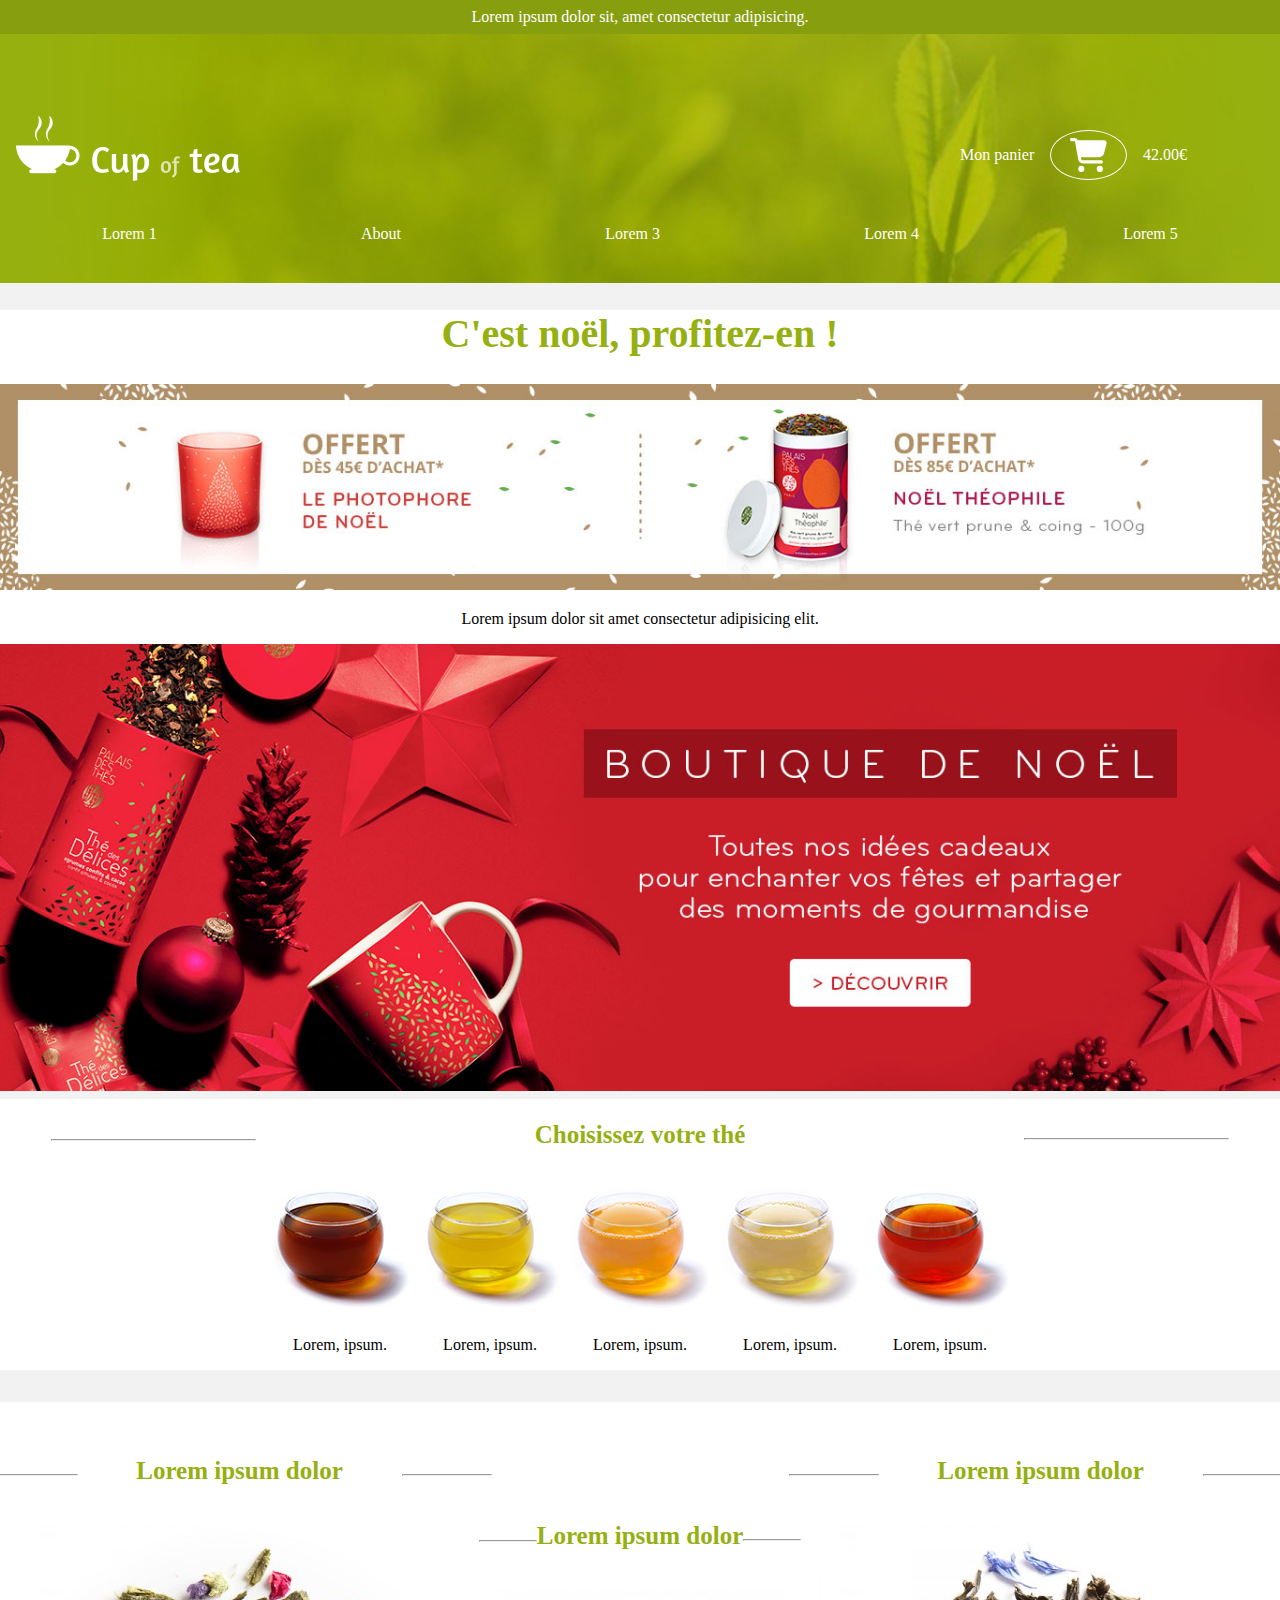
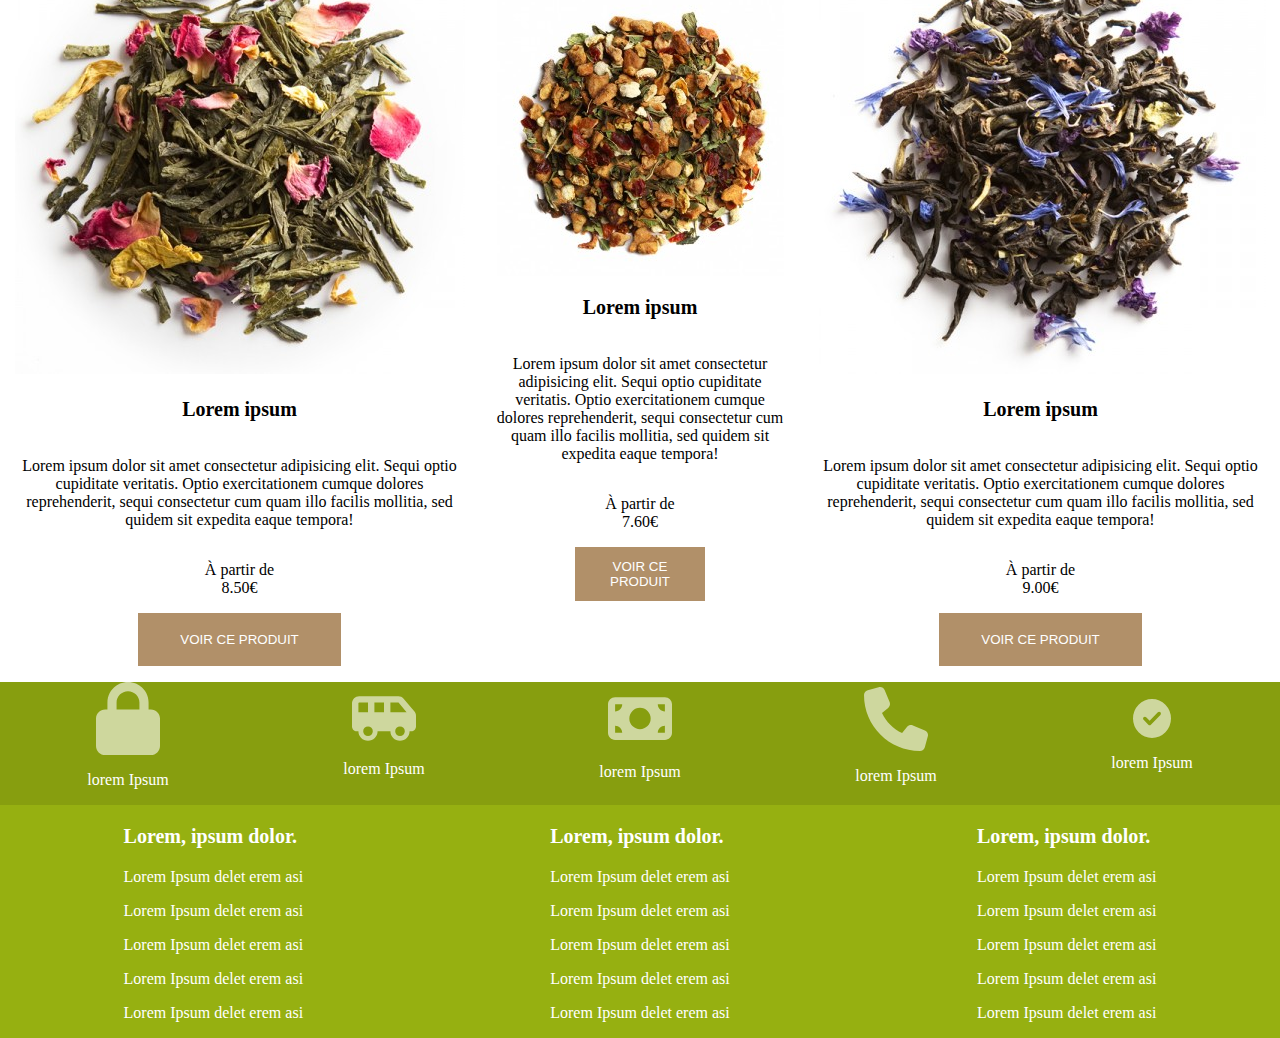
<file: index.html>
<!DOCTYPE html>
<html lang="fr">
<head>
    <meta charset="UTF-8">
    <meta http-equiv="X-UA-Compatible" content="IE=edge">
    <meta name="viewport" content="width=device-width, initial-scale=1.0">
    <title>Reprise-Cup-of-Tea</title>

    <link rel="stylesheet" href="style.css">
</head>
<body>
    <header>
        <div class="banner center">
            Lorem ipsum dolor sit, amet consectetur adipisicing.
        </div>
        <div class="cart-icon">
            <p class="invisible">Mon panier</p>
            <div class="icone-cart"><img src="./img/icons/cart-shopping-solid.svg" alt="cart-icon"></div>
            <p>42.00€</p>
        </div>
        <img src="./img/logo.png" alt="logo" class="logo">
        <nav>
            <ul>
                <li><a href="#">Lorem 1</a></li>
                <li><a href="./about.html">About</a></li>
                <li><a href="#">Lorem 3</a></li>
                <li><a href="#">Lorem 4</a></li>
                <li><a href="#">Lorem 5</a></li>
            </ul>
        </nav>
    </header>

    <main>
        
        <section class="invisible bgwhite">
            <article>
                <h1 class="green center">C'est noël, profitez-en !</h1>
                <img src="./img/offre-noel.jpg" alt="offre_noël" class="offre-noel">
                <p class="center">Lorem ipsum dolor sit amet consectetur adipisicing elit.</p>
            </article>

            <div class="carrousel-box">
                <div class="carrousel">
                    <img src="./img/slider/1.jpg" alt="slider" class="fix-image">
                    <img src="./img/slider/2.jpg" alt="slider" class="fix-image">
                </div>
            </div>
        </section>

        <article class="galerie-tea bgwhite">
            <hr class="trait_gauche"><h2 class="green center">Choisissez votre thé</h2><hr class="trait_droit">
            <div class="tea_selection">
                <div class="tea">
                    <img src="./img/tea/1.jpg" alt="the_noir">
                    <p>Lorem, ipsum.</p>
                </div>
                <div class="tea">
                    <img src="./img/tea/2.jpg" alt="the_vert">
                    <p>Lorem, ipsum.</p>
                </div>
                <div class="tea">
                    <img src="./img/tea/3.jpg" alt="oolong">
                    <p>Lorem, ipsum.</p>
                </div>
                <div class="tea">
                    <img src="./img/tea/4.jpg" alt="the_blanc">
                    <p>Lorem, ipsum.</p>
                </div>
                <div class="tea tea5">
                    <img src="./img/tea/5.jpg" alt="rooibos">
                    <p>Lorem, ipsum.</p>
                </div>
            </div>
        </article>

        <section class="bgwhite home_product_section">
            <article class="home_product">
                <hr class="trait_gauche2"><h2 class="green center">Lorem ipsum dolor</h2><hr class="trait_droit2">
                <picture>
                    <source media="(max-width:800px)" srcset="img/product/product1.jpg">

                    <img src="./img/product/product1_big.jpg" alt="the_du_hamman">
                </picture>
                <h3>Lorem ipsum</h3>
                <p class="center">Lorem ipsum dolor sit amet consectetur adipisicing elit. Sequi optio cupiditate veritatis. Optio exercitationem cumque dolores reprehenderit, sequi consectetur cum quam illo facilis mollitia, sed quidem sit expedita eaque tempora!</p>
                <P class="center">À partir de <br>8.50€</P>
                <button>VOIR CE PRODUIT</button>
            </article>
            <article class="home_product">
                <hr class="trait_gauche2"><h2 class="green center">Lorem ipsum dolor</h2><hr class="trait_droit2">
                    <img src="./img/product/product2.jpg" alt="infusion_herboriste">
                <h3>Lorem ipsum</h3>
                <p class="center">Lorem ipsum dolor sit amet consectetur adipisicing elit. Sequi optio cupiditate veritatis. Optio exercitationem cumque dolores reprehenderit, sequi consectetur cum quam illo facilis mollitia, sed quidem sit expedita eaque tempora!</p>
                <P class="center">À partir de <br>7.60€</P>
                <button>VOIR CE PRODUIT</button>
            </article>
            <article class="home_product">
                <hr class="trait_gauche2"><h2 class="green center">Lorem ipsum dolor</h2><hr class="trait_droit2">
                <picture>
                    <source media="(max-width:800px)" srcset="img/product/product3.jpg">

                    <img src="./img/product/product3_big.jpg" alt="blue_of_london">
                </picture>
                <h3>Lorem ipsum</h3>
                <p class="center">Lorem ipsum dolor sit amet consectetur adipisicing elit. Sequi optio cupiditate veritatis. Optio exercitationem cumque dolores reprehenderit, sequi consectetur cum quam illo facilis mollitia, sed quidem sit expedita eaque tempora!</p>
                <p class="center">À partir de <br>9.00€</p>
                <button>VOIR CE PRODUIT</button>
            </article>
        </section>
    </main>

    <footer>
        <div class="icon_section">
            <div class="icon_item1">
                <img src="./img/icons/lock-solid.svg" alt="icone_cadenas" class="icone_footer">
                <p>lorem Ipsum</p>
            </div>
            <div class="icon_item2">
                <img src="./img/icons/van-shuttle-solid.svg" alt="icone_camion" class="icone_footer">
                <p>lorem Ipsum</p>
            </div>
            <div class="icon_item3">
                <img src="./img/icons/money-bill-solid.svg" alt="icone_billet" class="icone_footer">
                <p>lorem Ipsum</p>
            </div>
            <div class="icon_item4">
                <img src="./img/icons/phone-solid.svg" alt="icone_tel" class="icone_footer">
                <p>lorem Ipsum</p>
            </div>
            <div class="icon_item5">
                <img src="./img/icons/circle-check-solid.svg" alt="icone_de_validaton" class="icone_footer icone_footer5">
                <p>lorem Ipsum</p>
            </div>
        </div>

        <div class="textes_relatif">
            <div class="textes_relatif1">
                <h3>Lorem, ipsum dolor.
                </h3>
                <p>Lorem Ipsum delet erem asi</p>
                <p>Lorem Ipsum delet erem asi</p>
                <p>Lorem Ipsum delet erem asi</p>
                <p>Lorem Ipsum delet erem asi</p>
                <p>Lorem Ipsum delet erem asi</p>
            </div>
            <div class="textes_relatif2">
                <h3>Lorem, ipsum dolor.</h3>
                <p>Lorem Ipsum delet erem asi</p>
                <p>Lorem Ipsum delet erem asi</p>
                <p>Lorem Ipsum delet erem asi</p>
                <p>Lorem Ipsum delet erem asi</p>
                <p>Lorem Ipsum delet erem asi</p>
            </div>
            <div class="textes_relatif3">
                <h3>Lorem, ipsum dolor.</h3>
                <p>Lorem Ipsum delet erem asi</p>
                <p>Lorem Ipsum delet erem asi</p>
                <p>Lorem Ipsum delet erem asi</p>
                <p>Lorem Ipsum delet erem asi</p>
                <p>Lorem Ipsum delet erem asi</p>
            </div>
        </div>
    </footer>
</body>
</html>
</file>
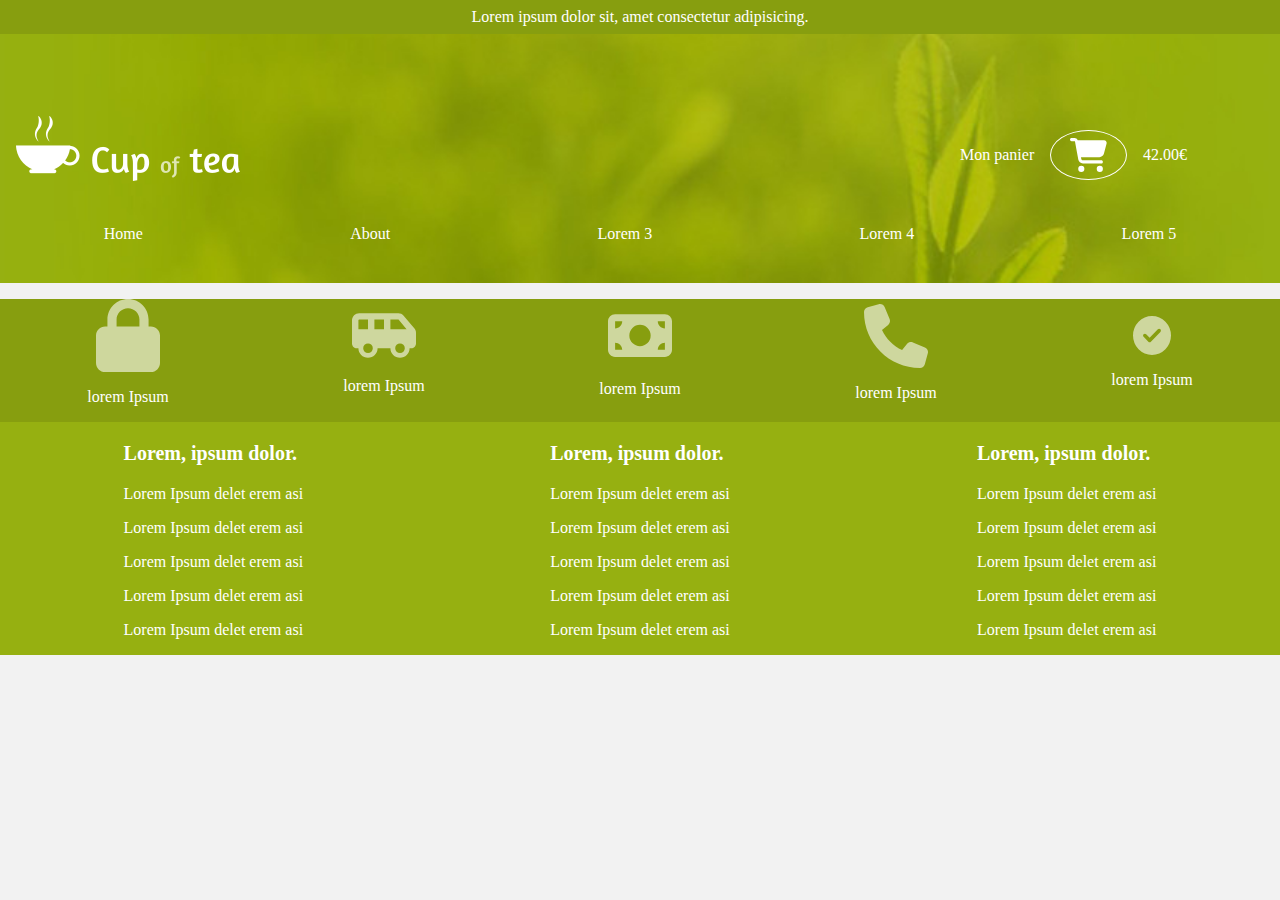
<file: about.html>
<!DOCTYPE html>
<html lang="fr">
<head>
    <meta charset="UTF-8">
    <meta http-equiv="X-UA-Compatible" content="IE=edge">
    <meta name="viewport" content="width=device-width, initial-scale=1.0">
    <title>Reprise-Cup-of-Tea</title>

    <link rel="stylesheet" href="style.css">
</head>
<body>
    <header>
        <div class="banner center">
            Lorem ipsum dolor sit, amet consectetur adipisicing.
        </div>
        <div class="cart-icon">
            <p class="invisible">Mon panier</p>
            <div class="icone-cart"><img src="./img/icons/cart-shopping-solid.svg" alt="cart-icon"></div>
            <p>42.00€</p>
        </div>
        <img src="./img/logo.png" alt="logo" class="logo">
        <nav>
            <ul>
                <li><a href="./index.html">Home</a></li>
                <li><a href="#">About</a></li>
                <li><a href="#">Lorem 3</a></li>
                <li><a href="#">Lorem 4</a></li>
                <li><a href="#">Lorem 5</a></li>
            </ul>
        </nav>
    </header>


    <footer>
        <div class="icon_section">
            <div class="icon_item1">
                <img src="./img/icons/lock-solid.svg" alt="icone_cadenas" class="icone_footer">
                <p>lorem Ipsum</p>
            </div>
            <div class="icon_item2">
                <img src="./img/icons/van-shuttle-solid.svg" alt="icone_camion" class="icone_footer">
                <p>lorem Ipsum</p>
            </div>
            <div class="icon_item3">
                <img src="./img/icons/money-bill-solid.svg" alt="icone_billet" class="icone_footer">
                <p>lorem Ipsum</p>
            </div>
            <div class="icon_item4">
                <img src="./img/icons/phone-solid.svg" alt="icone_tel" class="icone_footer">
                <p>lorem Ipsum</p>
            </div>
            <div class="icon_item5">
                <img src="./img/icons/circle-check-solid.svg" alt="icone_de_validaton" class="icone_footer icone_footer5">
                <p>lorem Ipsum</p>
            </div>
        </div>

        <div class="textes_relatif">
            <div class="textes_relatif1">
                <h3>Lorem, ipsum dolor.
                </h3>
                <p>Lorem Ipsum delet erem asi</p>
                <p>Lorem Ipsum delet erem asi</p>
                <p>Lorem Ipsum delet erem asi</p>
                <p>Lorem Ipsum delet erem asi</p>
                <p>Lorem Ipsum delet erem asi</p>
            </div>
            <div class="textes_relatif2">
                <h3>Lorem, ipsum dolor.</h3>
                <p>Lorem Ipsum delet erem asi</p>
                <p>Lorem Ipsum delet erem asi</p>
                <p>Lorem Ipsum delet erem asi</p>
                <p>Lorem Ipsum delet erem asi</p>
                <p>Lorem Ipsum delet erem asi</p>
            </div>
            <div class="textes_relatif3">
                <h3>Lorem, ipsum dolor.</h3>
                <p>Lorem Ipsum delet erem asi</p>
                <p>Lorem Ipsum delet erem asi</p>
                <p>Lorem Ipsum delet erem asi</p>
                <p>Lorem Ipsum delet erem asi</p>
                <p>Lorem Ipsum delet erem asi</p>
            </div>
        </div>
    </footer>
</body>
</html>
</file>
<file: style.css>
/* _______Style global_______ */

*{
    box-sizing: border-box;
}
body{
    margin: 0;
    padding: 0;
    font-size: 16px;
    background-color: rgb(242 242 242);
}
h1{
    font-size: 40px;
}
h2{
    font-size: 25px;
}
h3{
    font-size: 20px;
}

/* ________Classes generales________ */
.invisible{
    display: none;
}
.center{
    text-align: center;
}
.green{
    color: rgb(150 176 17);
}
.bgwhite{
    background-color: white;
}


/* _______Style du header_______ */



header{
    background-image: url("./img/bg.jpg");
    background-repeat: no-repeat;
    background-position: center;
    background-size: cover;
}
/* _tout premier texte de la page en haut_ */
.banner{
    background-color: rgb(135 158 15);
    margin-bottom: 1em;
    padding: 0.5em;
    color: white;
}
/* _le style en coin droit en haut_ */
.cart-icon{
    display: flex;
    width: 30%;
    box-shadow: 0 8px 16px 0 rgba(0,0,0,0.2), 0 6px 20px 0 rgba(0,0,0,0.19);
    height: 50px;
    border-radius: 0 50px 50px 0;
    color: white;
}
.cart-icon>.icone-cart{
    display: flex;
    justify-content: center;
    align-items: center;
    border: 1px solid white;
    border-radius: 50%;
    width: 50%;
}
.icone-cart>img{
    width: 40%;
}
/* _aerer le logo_ */
header>img{
    padding-inline: 15%;
    padding-block: 1em;
}
/* _la navigation_ */
ul{
    list-style-type: none;
    padding-left: 0;
    display: flex;
    flex-direction: column;
    justify-content: center;
    align-items: center;
    padding-bottom: 2em
}
ul>li{
    padding: 0.5em;
}
li>a{
    text-decoration: none;
    color: white;
}
li:hover{
    text-align: center;
    width: 100%;
    background-color: hsl(68.03deg 54.98% 45.29%);
}



/* _______Style du footer_______ */

/*__organisation des icones et du texte en dessous avec grid et flex__ */
.icon_section{
    display: grid;
    grid-template-columns: repeat(2,1fr);
    grid-template-rows: repeat(3,1fr);
    background-color: rgb(135 158 15);
    color: white;
}
.icon_item1{
    display: flex;
    flex-direction: column;
    justify-content: center;
    align-items: center;
}
.icon_item2{
    display: flex;
    flex-direction: column;
    justify-content: center;
    align-items: center;
}
.icon_item3{
    display: flex;
    flex-direction: column;
    justify-content: center;
    align-items: center;
}
.icon_item4{
    display: flex;
    flex-direction: column;
    justify-content: center;
    align-items: center;
}
.icon_item5{
    display: flex;
    flex-direction: column;
    justify-content: center;
    align-items: center;
    grid-row: 3/4;
    grid-column: 1/3;
}
/*___ ajustement de certaines icones___ */
.icone_footer{
    width: 25%;
}
.icone_footer5{
    width: 15%;
}

/* on centre les textes relatifs avec flex */
.textes_relatif{
    display: flex;
    flex-direction: column;
    justify-content: center;
    align-items: center;
    background-color: rgb(150 176 17);
    color: white;
}



/* style du home vue mobile*/

.galerie-tea{
    margin-bottom: 2em;
}
.tea_selection{
    display: flex;
    flex-wrap: wrap;
    justify-content: center;
    align-items: center;
}
.tea{
    display: flex;
    flex-direction: column;
    justify-content: center;
    align-items: center;
}

.trait_droit{
    position: relative;
    left: 38%;
    bottom: 2em;
    width: 16%;
}
.trait_gauche{
    position: relative;
    right: 38%;
    top: 2.5em;
    width: 16%;
}
.trait_droit2{
    position: relative;
    left: 46%;
    bottom: 2.5em;
    width: 20%;
}
.trait_gauche2{
    position: relative;
    right: 46%;
    top: 3em;
    width: 20%;
}

.home_product{
    display: flex;
    flex-direction: column;
    justify-content: center;
    align-items: center;
    padding: 1em;
}
button{
    color: white;
    background-color: rgb(177 144 105);
    height: 4em;
    border: none;
    width: 45%;
}





/* modif en commun pour tablette et desktop */
@media screen and (min-width:800px){

    /* _______modif header________ */
    /* on repositionne le panier du haut */
    .cart-icon{
        position: relative;
        top: 5em;
        left: 75%;
        box-shadow: none;
        border-radius: none;
        /* width: 25%; */
    }
    .cart-icon>.icone-cart{
        width: 20%;
        margin-inline: 1em;
    }
    .icone-cart>img{
        width: 50%;
    }
    /* on repositionne le logo */
    .logo{
        /* position: absolute; */
        padding-left: 1em;
    }
    /* ici j'alligne la navigation */
    ul{
        flex-direction: row;
        justify-content: space-around;
    }
    li:hover{
        width: 15%;
    }


    /* ______modif main______ */

    /* on fait apparaitre la première section */
    .invisible{
        display: block;
    }
    /* on centre la première image  */
    .offre-noel{
        width: 100%;
    }
    /* style du carrousel avec animation: ; */
    .carrousel-box{
        overflow: hidden;
        width: 100%;
        height: 477;
    }
    .carrousel{
        border: none;
        display: flex;
        /* transition: all 5s; */
        animation-name: carrousel;
        animation-duration: 5s;
        animation-delay: 2s;
        animation-iteration-count: infinite;
        animation-direction: alternate;
    }
    .fix-image{
        width: 100%;
    }
    @keyframes carrousel {
        from{
            transform: translateX(0);
        }
        to{
            transform: translateX(-100%);
        }
    }


    /* _____modif footer____ */

    /* on aligne les icones */
    .icon_section{
        display: flex;
        justify-content: space-around;
    }
    /* on aligne les textes relatifs */
    .textes_relatif{
        flex-direction: row;
        justify-content: space-around;
    }
}





/* ________style du HOME vue tablette_________ */

@media screen and (min-width:800px) and (max-width:1080px) {
    /* on reconfigure la galerie de tea */

    .tea_selection{
        display: grid;
        grid-template-columns: repeat(2,1fr);
        grid-template-rows: repeat(3,1fr);
    }
    .tea5{
        grid-row: 3/4;
        grid-column: 1/3;
    }

}

/* ________style du HOME vue desktop_________ */

@media screen and (min-width:1080px) {
    .home_product_section{
        display: flex;
        align-items: center;
        flex-direction: row;
        justify-content: center;
    }
}
</file>
